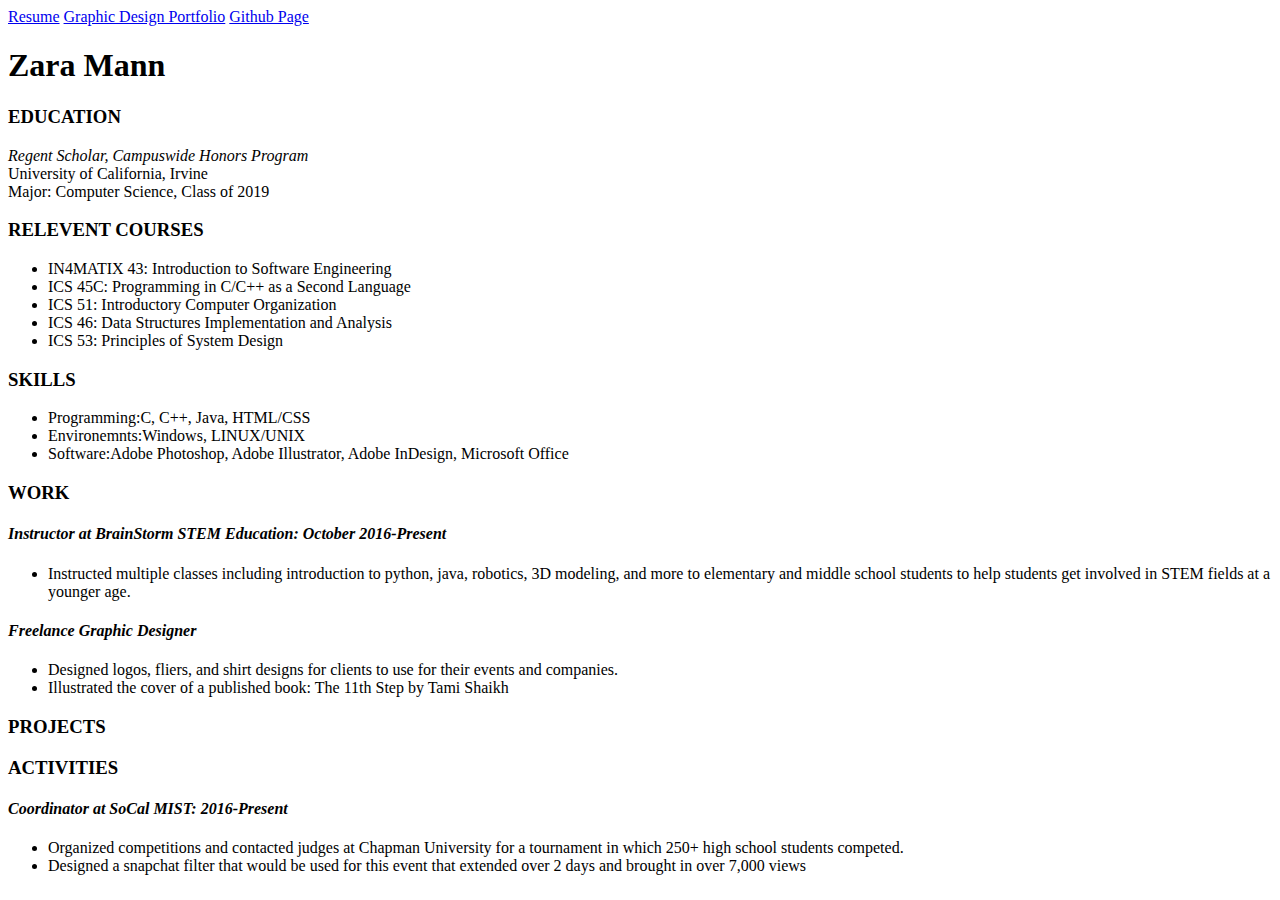
<file: index.html>
<!DOCTYPE html>
 
<html lang="en">
  <head>
  <meta charset="UTF-8">
  <title>Zara Mann</title>
  <link rel="stylesheet" href="main.css" media="screen">
  </head>
  <body>
    <nav>
      <a href="index.html">Resume</a>
      <a href="gdportfolio.html">Graphic Design Portfolio</a>
			<a href="github.com/mzara" target="_blank">Github Page</a>
    </nav>
    <h1>Zara Mann</h1>
    <div id="education">
      <h3>EDUCATION</h3>
			<p><em>Regent Scholar, Campuswide Honors Program</em><br />
    University of California, Irvine<br /> 
    Major: Computer Science, Class of 2019
			</p>
    </div>
    <div id="courses">
      <h3>RELEVENT COURSES</h3>
        <ul>
          <li>IN4MATIX 43: Introduction to Software Engineering</li>
	  <li>ICS 45C: Programming in C/C++ as a Second Language</li>
	  <li>ICS 51: Introductory Computer Organization</li>
	  <li>ICS 46: Data Structures Implementation and Analysis</li>
	  <li>ICS 53: Principles of System Design</li> 
        </ul>
    </div>
    <div id="skills">
      <h3>SKILLS</h3>
      <ul>
          <li>Programming:C, C++, Java, HTML/CSS</li>
	  <li>Environemnts:Windows, LINUX/UNIX</li>
	  <li>Software:Adobe Photoshop, Adobe Illustrator, Adobe InDesign, Microsoft Office</li>
        </ul>
    </div>
    <div id="work">
      <h3>WORK</h3>
      <h4><strong><em>Instructor at BrainStorm STEM Education: October 2016-Present</em></strong></h4>
	<ul><li>Instructed multiple classes including introduction to python, java, robotics, 3D modeling, and more to elementary and middle school students to help students get involved in STEM fields at a younger age.</li></ul>
      <h4><strong><em>Freelance Graphic Designer</em></strong></h4>
	<ul>
          <li>Designed logos, fliers, and shirt designs for clients to use for their events and companies.</li>
          <li>Illustrated the cover of a published book: The 11th Step by Tami Shaikh</li>
        </ul>
    </div>
    <div id="projects">
      <h3>PROJECTS</h3>
    </div>
    <div id="activities">
      <h3>ACTIVITIES</h3>
      <h4><strong><em>Coordinator at SoCal MIST: 2016-Present</em></strong></h4>
			<ul>
				<li>Organized competitions and contacted judges at Chapman University for a tournament in which 250+ high school students competed.</li>
				<li>Designed a snapchat filter that would be used for this event that extended over 2 days and brought in over 7,000 views</li>
			</ul>
    </div>
    </body>     
</html>
</file>
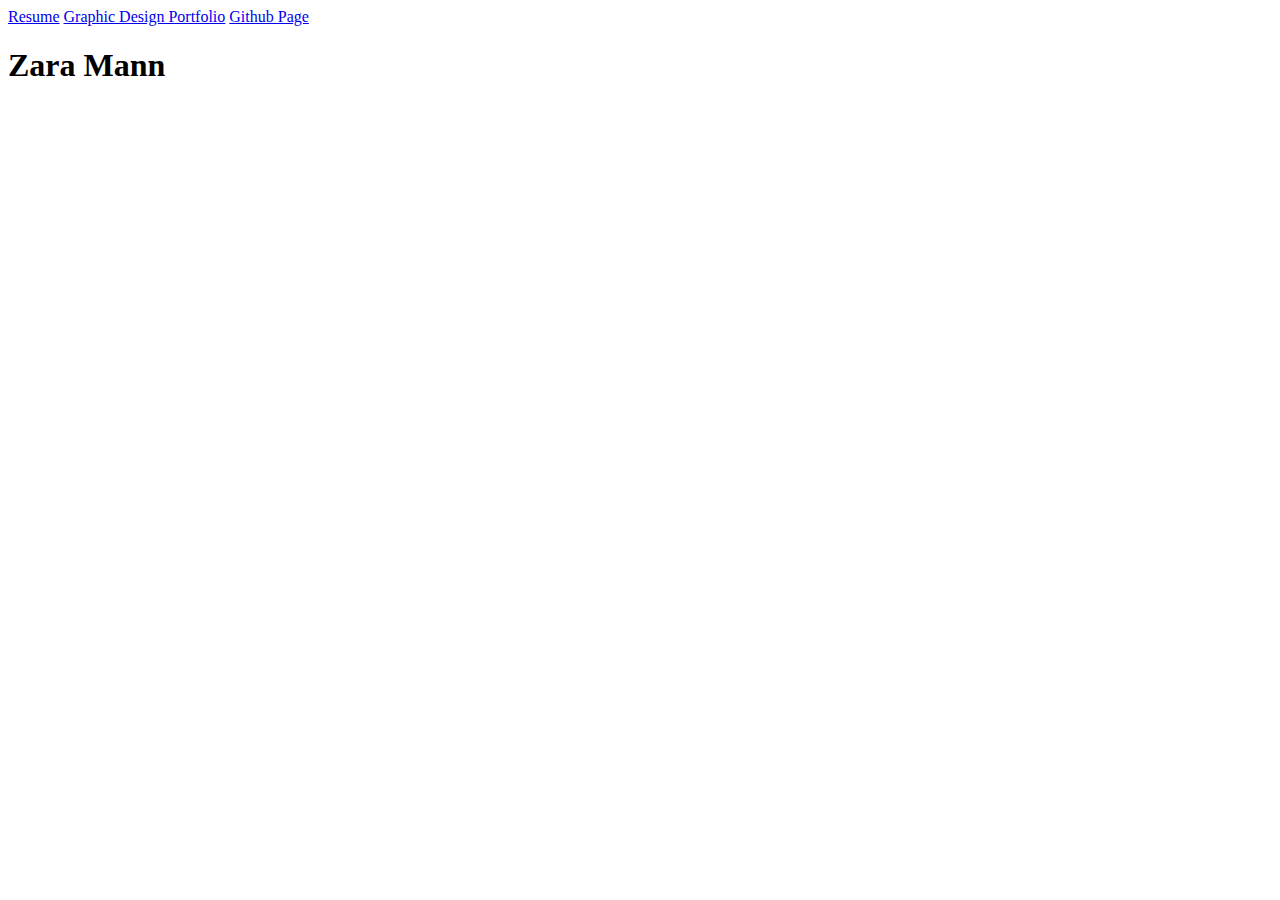
<file: gdportfolio.html>
<!DOCTYPE html>
 
<html lang="en">
  <head>
  <meta charset="UTF-8">
  <title>Zara Mann</title>
  <link rel="stylesheet" href="main.css" media="screen">
  </head>
  <body>
    <nav>
      <a href="index.html">Resume</a>
      <a href="gdportfolio.html">Graphic Design Portfolio</a>
			<a href="github.com/mzara" target="_blank">Github Page</a>
    </nav>
    <h1>Zara Mann</h1>
		<div id="logos">
		</div>
		<div id="samples">
		</div>
	</body>
</html>
</file>
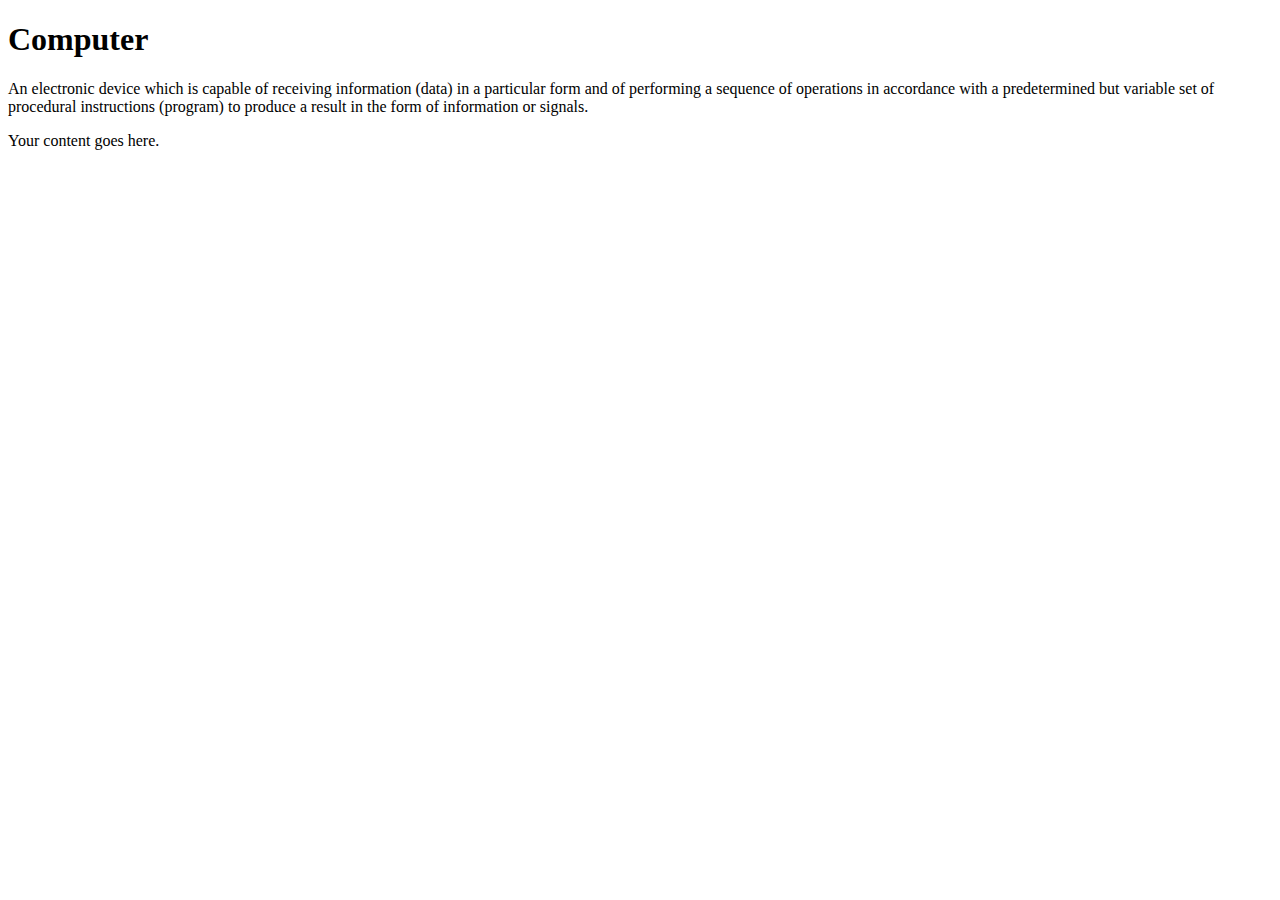
<file: web.HTML>
<!DOCTYPE html>
 
<html lang="en">
     
    <head>
	<meta charset="UTF-8">
        <title>Practice</title>
	<link rel="stylesheet" href="main.css" media="screen">
    </head>
    <body>
        <article>
            <h1>Computer</h1>
        <p>An electronic device which is capable of receiving information (data) 
	in a particular form and of performing a sequence of operations in accordance 
	with a predetermined but variable set of procedural instructions (program) to 
	produce a result in the form of information or signals.</p>
	<aside>
           <p>Your content goes here.</p>
        </aside>
    	</article>
    </body>     
</html>
</file>
<file: main.css>
*{
	font-family: Calibri;
}
</file>
